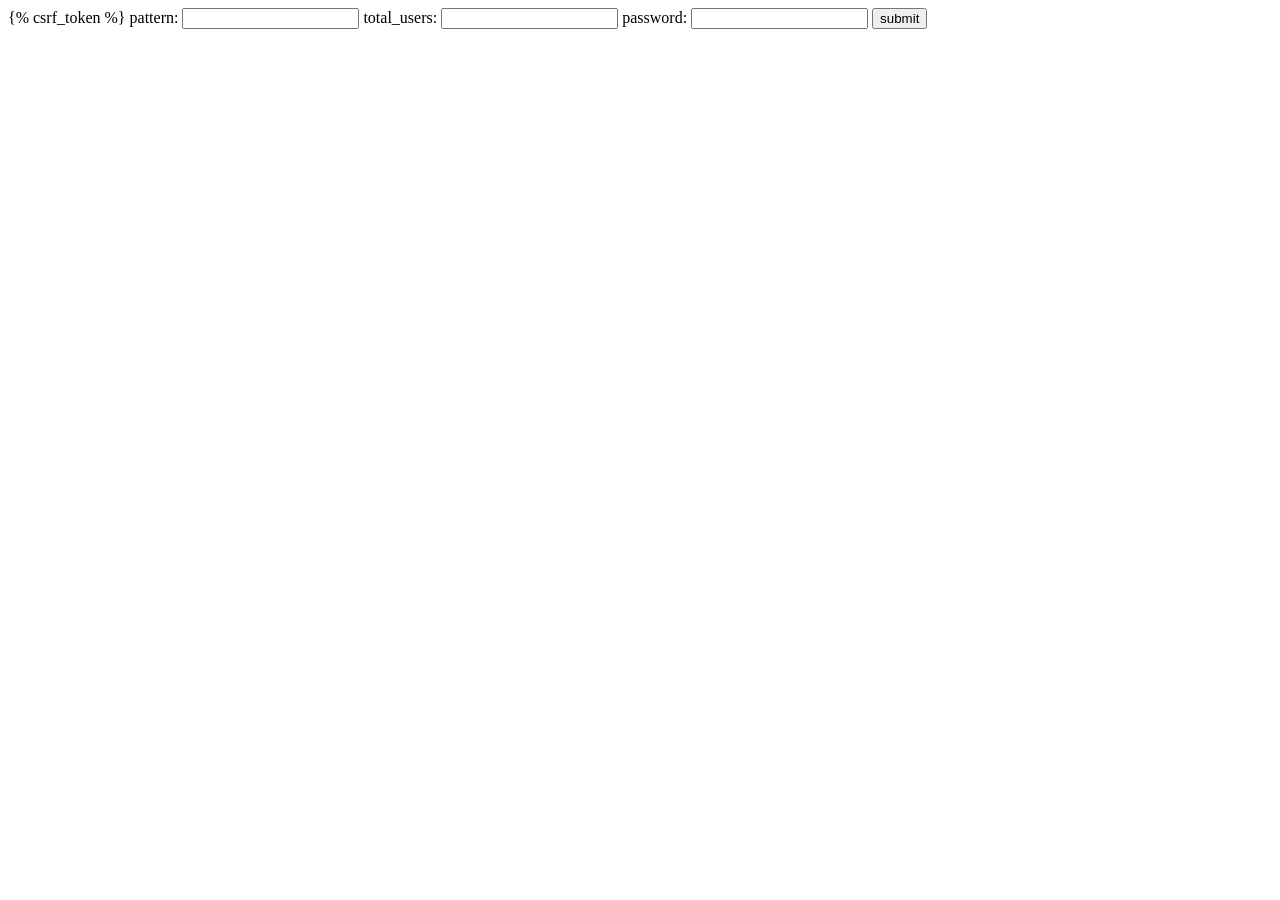
<file: templates/form.html>
<!DOCTYPE html>
<html lang="en">
<head>
    <meta charset="UTF-8">
    <meta http-equiv="X-UA-Compatible" content="IE=edge">
    <meta name="viewport" content="width=device-width, initial-scale=1.0">
    <title>Document</title>
</head>
<body>
    <form method="post">
        {% csrf_token %}
        
       pattern:
        <input type="text" id="pattern" name="pattern">
        total_users:
        <input type="number" id="number_of_users" name="number_of_users">
        password:
        <input type="password" id="password" name="password">
        <button type="submit">submit</button>
    </form>
</body>
</html>
</file>
